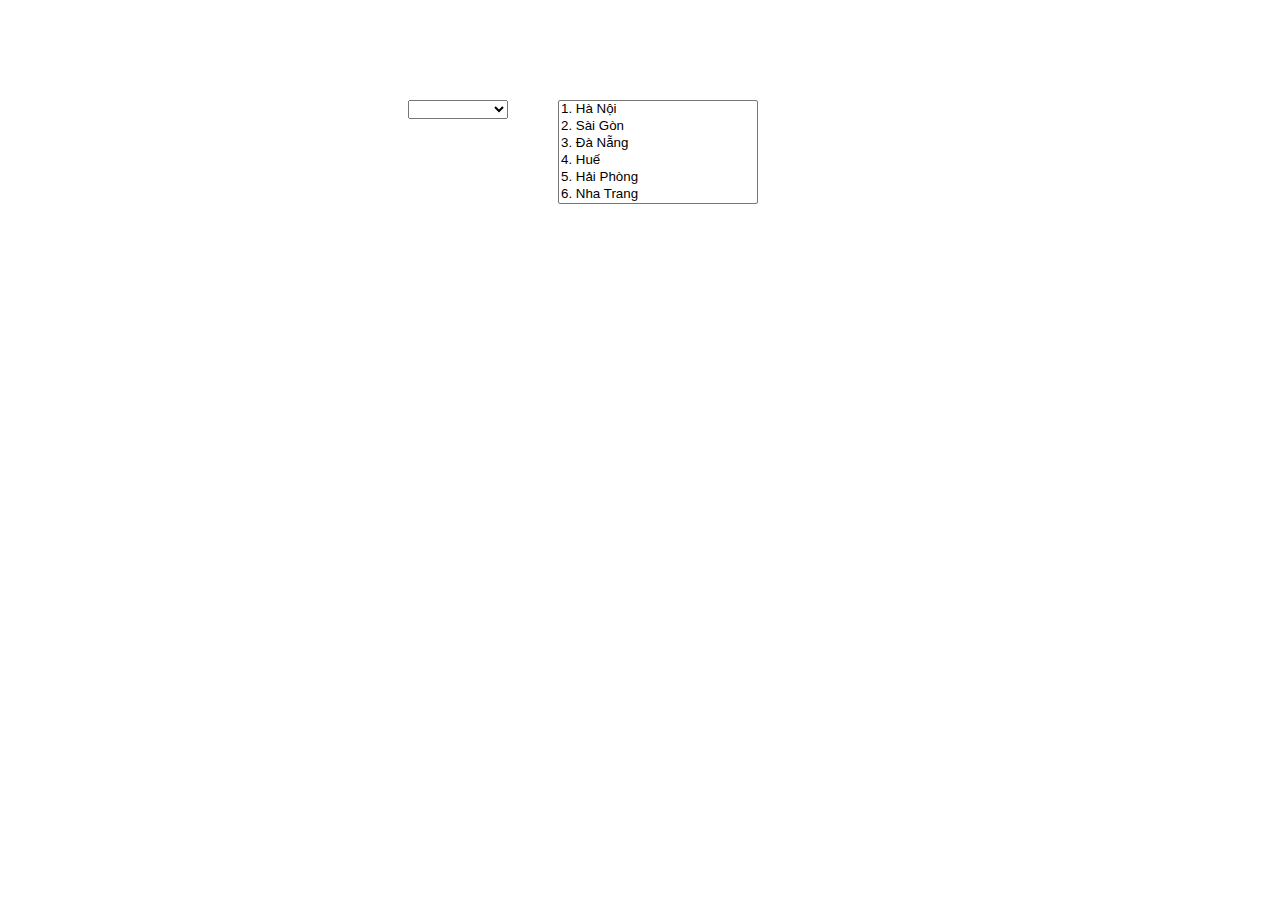
<file: baitap2/index.html>
<!DOCTYPE html>
<html lang="en">
<head>
  <meta charset="UTF-8">
  <meta http-equiv="X-UA-Compatible" content="IE=edge">
  <meta name="viewport" content="width=device-width, initial-scale=1.0">
  <link rel="stylesheet" href="./select.js">
  <link rel="stylesheet" href="./style.css">
  <title>Document</title>
</head>
<body>
  <div class="content">
    <div class="items-province">
      <select  onChange="selectItem()" id="items-province">
       <option></option>
       <option value="1">1</option>
       <option value="2">2</option>
       <option value="3">3</option>
       <option value="4">4</option>
       <option value="5">5</option>
       <option value="6">6</option>
       <option value="7">Chẵn</option>
       <option value="8">Lẻ</option>
       <option value="9">Reset</option>
      </select>
    </div>
    <div class="list-province">
     <select size="6" id="list-province">
       <option value="1">1. Hà Nội</option>
       <option value="2">2. Sài Gòn</option>
       <option value="3">3. Đà Nẵng</option>
       <option value="4">4. Huế</option>
       <option value="5">5. Hải Phòng</option>
       <option value="6">6. Nha Trang</option>
     </select>
    </div>
  </div>
</body>
<script src="./select.js"></script>
</html>
</file>
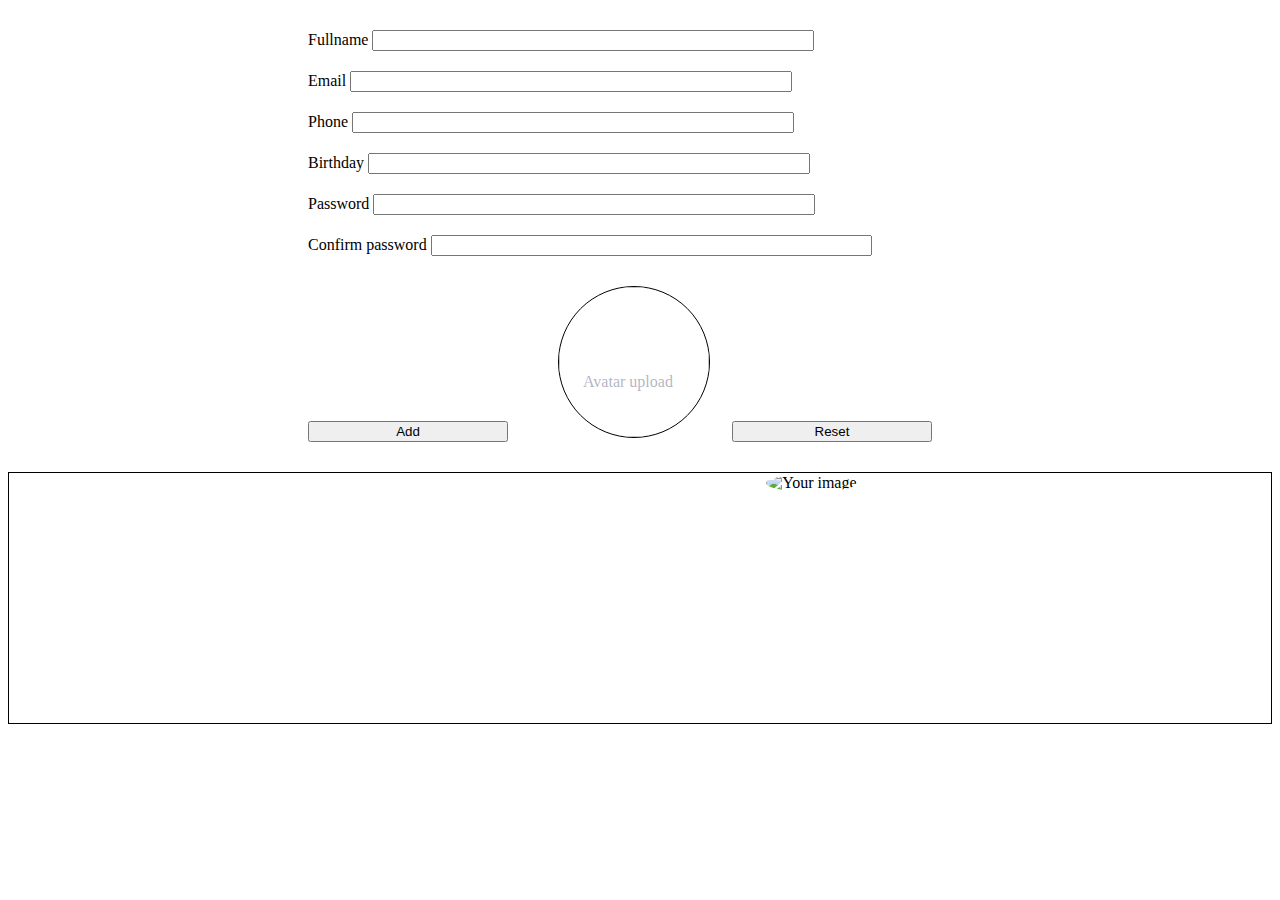
<file: baitap1/layout/index.html>
<!DOCTYPE html>
<html lang="en">
<head>
  <meta charset="UTF-8">
  <meta http-equiv="X-UA-Compatible" content="IE=edge">
  <meta name="viewport" content="width=device-width, initial-scale=1.0">
  <title>Document</title>
  <link href="https://cdn.jsdelivr.net/npm/bootstrap@5.0.2/dist/css/bootstrap.min.css" rel="stylesheet" 
  integrity="sha384-EVSTQN3/azprG1Anm3QDgpJLIm9Nao0Yz1ztcQTwFspd3yD65VohhpuuCOmLASjC" 
  crossorigin="anonymous">
  <link rel="stylesheet" href="../assets/stylesheets/style.css">
  <link rel="stylesheet" href="../assets/javascripts/validator.js">
</head>
<body>
  <form action="" id="form-signup" method="POST" class="form-validates">

    <div class="col-css">
      <label for="fname">Fullname</label>
      <input id="fname" name="fname" type="text">
      <span class="form-message"></span>
    </div>

    <div class="col-css">
      <label for="email">Email</label>
      <input id="email" name="email" type="text">
      <span class="form-message"></span>
    </div>

    <div class="col-css">
      <label for="phone">Phone</label>
      <input id ="phone" name="phone" type="text">
      <span class="form-message"></span>
    </div>

    <div class="col-css">
      <label for="birthday">Birthday</label>
      <input id="birthday" name="birthday" type="datetime">
      <span  class="form-message"></span>
    </div>

    <div class="col-css">
      <label for="password">Password</label>
      <input id="password" name="password" type="password">
      <span  class="form-message"></span>
    </div>

    <div class="col-css">
      <label for="cfpassword">Confirm password</label>
      <input id="cfpassword" name="cfpassword"  type="password">
      <span  class="form-message"></span>
    </div>

    <div class="img-avt">
      <img id="myimage" height="150px">
    </div>

    <div class="col-css">
      <label id="test1"  name="img" style="width: auto;margin-left: 275px;;margin-bottom: 50px;opacity: 0.3;
      color: #04083a;" for="" onclick="chooson.click()">Avatar upload</label>
      <input type="file" id="chooson" name="chooson" style="display: none;" onchange="onFileSelected(event)">
      <span  style="margin-left: 250px;"class="form-message"></span>
    </div>

      <button id="submit" method="post" name="submit" class="btn btn-primary">Add</button>
      <button type="reset" id="reset-form" method="post" onclick="resetForm()" class="btn btn-primary">Reset</button>
  </form>
    <div class="container">
    <div class="result">
      <div class="infor">
        <span id="result-fname"></span></br>
        <span id="result-email"></span></br>
        <span id="result-phone"></span></br>
        <span id="result-birthday"></span></br>  
      </div>
      <img id="avata" alt="Your image">
    </div>
  </div>
  <script src="../assets/javascripts/validator.js"></script>
</body>
</html>
</file>
<file: baitap2/style.css>
.content {
  margin: 100px 400px;
}

.items-province {
  float: left;
  margin-right: 50px;
}

.items-province select {
  width: 100px;
}

.list-province select {
  width: 200px;
}
</file>
<file: baitap1/assets/stylesheets/style.css>
.form-validates {
  width: auto;
  margin: 30px 0px 0px 300px;
}

.form-validates label {
  width: 15%;
  text-align: center;
}

.form-validates input {
  width: 45%;
}

.form-validates span {
  color: red;
  clear: both;
  width: 45%;
  display: block;
  margin-left: 165px;
}

.form-validates .col-css {
  margin-top: 20px;
}

.form-validates button {
  margin: 30px 220px 0px 0px;
  width: 200px;
}

.img-avt {
  background-color: #fff;
  border: 1px solid #000;
  height: 150px;
  border-radius: 50%;
  -moz-border-radius: 50%;
  -webkit-border-radius: 50%;
  width: 150px;
  margin: 30px 0px -85px 250px;
}

.img-avt p {
  margin-top: 60px;
  text-align: center;
}

.result {
  margin-top: 30px;
  border: 1px solid #000;
  height: 250px;
  margin-bottom: 100px;
}

.result .infor {
  width: 60%;
  float: left;
}

.result .infor label {
  display: block;
  margin: 20px;
}

img,
svg {
  vertical-align: middle;
  height: 150px;
  width: 150px;
  border-radius: 50%;
  /* background-color: #000; */
}

#chooson {
  display: block;
  align-content: center;
  width: 10%;
  margin-left: 275px;
  margin: -36ppx 0px 0px 0px;
  margin-bottom: 100px;
  background: rgba(143, 140, 140, 0.2);
}
.invalid input {
  border: 1px solid red;
}
</file>
